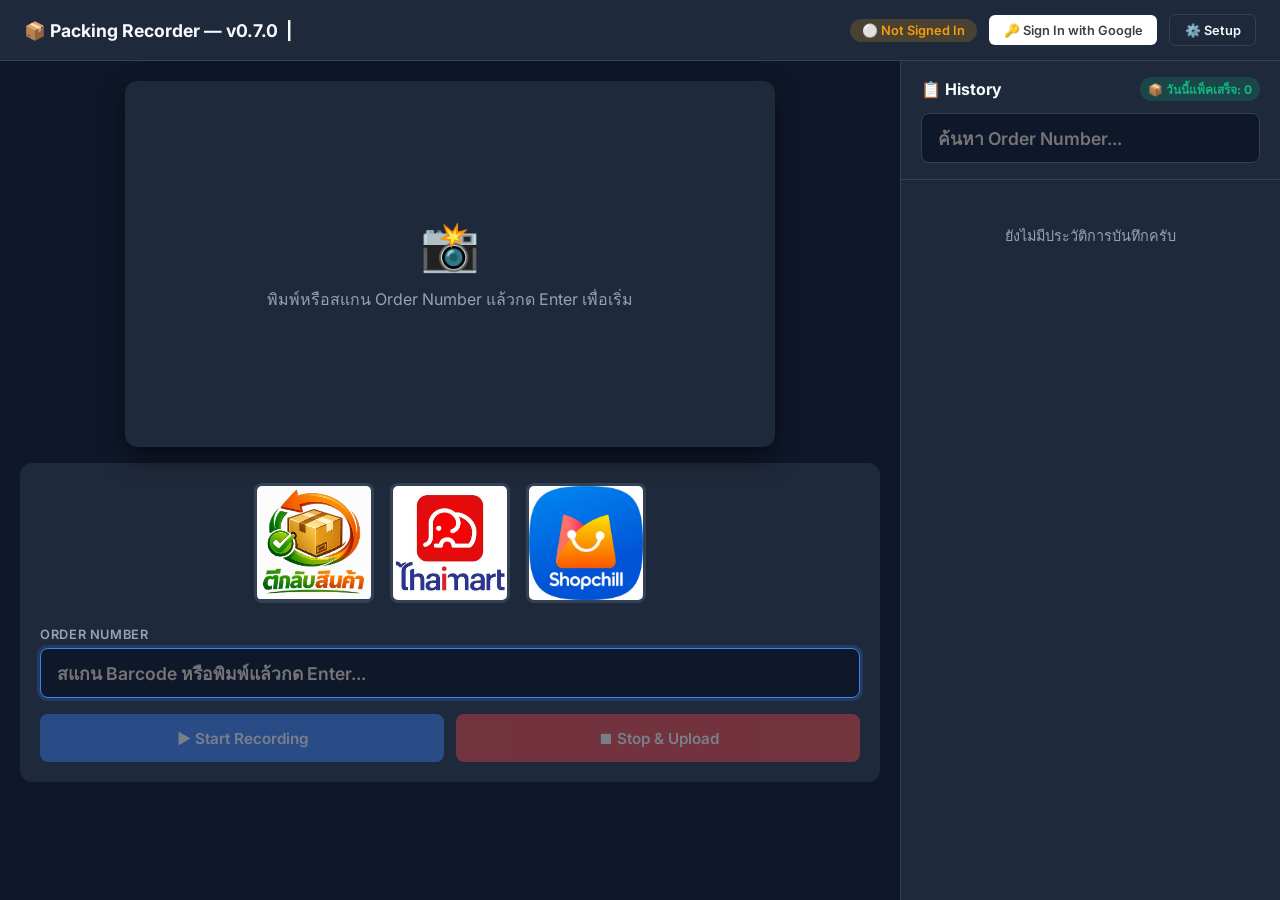
<file: index.html>
<!DOCTYPE html>
<html lang="th">
<head>
    <meta charset="UTF-8">
    <meta name="viewport" content="width=device-width, initial-scale=1.0">
    <title>📦 Packing Recorder (v0.7.0)</title>
    <link href="https://fonts.googleapis.com/css2?family=Inter:wght@400;500;600;700&display=swap" rel="stylesheet">
    <style>
        :root {
            --bg: #0f172a;
            --surface: #1e293b;
            --surface2: #334155;
            --border: #334155;
            --text: #f8fafc;
            --text2: #94a3b8;
            --accent: #3b82f6;
            --accent2: #2563eb;
            --danger: #ef4444;
            --danger2: #dc2626;
            --success: #10b981;
            --warning: #f59e0b;
        }
        * { box-sizing: border-box; margin: 0; padding: 0; }
        body {
            font-family: 'Inter', sans-serif;
            background: var(--bg);
            color: var(--text);
            display: flex;
            flex-direction: column;
            height: 100vh;
            overflow: hidden;
        }

        /* Header */
        .header {
            display: flex;
            justify-content: space-between;
            align-items: center;
            padding: 0.9rem 1.5rem;
            background: var(--surface);
            border-bottom: 1px solid var(--border);
            flex-shrink: 0;
        }
        .logo { font-size: 1.1rem; font-weight: 700; }
        .header-right { display: flex; align-items: center; gap: 0.75rem; }
        .badge {
            padding: 0.25rem 0.75rem;
            border-radius: 9999px;
            font-size: 0.8rem;
            font-weight: 600;
        }
        .badge-warn { background: rgba(245,158,11,.2); color: var(--warning); }
        .badge-ok { background: rgba(16,185,129,.2); color: var(--success); }

        /* Layout */
        .app { display: flex; flex: 1; overflow: hidden; }

        /* Left Panel */
        .left {
            flex: 2;
            display: flex;
            flex-direction: column;
            padding: 1.25rem;
            gap: 1rem;
            overflow-y: auto;
        }

        /* Camera Box */
        .camera-box {
            position: relative;
            width: 100%;
            max-width: 650px;
            margin: 0 auto;
            aspect-ratio: 16/9;
            background: #000;
            border-radius: 12px;
            overflow: hidden;
            box-shadow: 0 10px 25px rgba(0,0,0,.5);
        }
        #raw-video { display: none; }
        #preview-canvas { width: 100%; height: 100%; display: block; }
        .cam-placeholder {
            position: absolute; inset: 0;
            display: flex; flex-direction: column;
            align-items: center; justify-content: center;
            background: var(--surface);
            color: var(--text2);
            gap: 0.75rem;
            font-size: 1rem;
            z-index: 2;
        }
        .cam-placeholder .icon { font-size: 3rem; }
        .cam-placeholder.hidden { display: none; }
        .rec-indicator {
            position: absolute;
            top: 1rem; left: 1rem;
            background: rgba(0,0,0,.7);
            color: white;
            padding: 0.4rem 0.9rem;
            border-radius: 8px;
            font-weight: 600;
            display: flex;
            align-items: center;
            gap: 0.5rem;
            z-index: 5;
            backdrop-filter: blur(4px);
        }
        .rec-indicator.hidden { display: none; }
        .dot {
            width: 10px; height: 10px;
            background: var(--danger);
            border-radius: 50%;
            animation: pulse 1.5s infinite;
        }
        @keyframes pulse {
            0% { box-shadow: 0 0 0 0 rgba(239,68,68,.7); }
            70% { box-shadow: 0 0 0 8px rgba(239,68,68,0); }
            100% { box-shadow: 0 0 0 0 rgba(239,68,68,0); }
        }

        /* Controls */
        .controls {
            background: var(--surface);
            border-radius: 12px;
            padding: 1.25rem;
            display: flex;
            flex-direction: column;
            gap: 1rem;
        }
        .field label {
            display: block;
            font-size: 0.8rem;
            font-weight: 600;
            color: var(--text2);
            text-transform: uppercase;
            letter-spacing: .05em;
            margin-bottom: 0.4rem;
        }
        input[type=text] {
            width: 100%;
            background: var(--bg);
            border: 1.5px solid var(--border);
            color: var(--text);
            padding: 0.85rem 1rem;
            border-radius: 8px;
            font-size: 1.1rem;
            font-weight: 600;
            font-family: inherit;
            transition: border-color .2s, box-shadow .2s;
        }
        input[type=text]:focus {
            outline: none;
            border-color: var(--accent);
            box-shadow: 0 0 0 3px rgba(59,130,246,.2);
        }
        input:disabled { opacity: .5; cursor: not-allowed; }

        /* Marketplace Selector */
        .marketplace-selector {
            display: flex;
            gap: 1rem;
            margin-bottom: 0.5rem;
            justify-content: center;
        }
        .mp-option {
            flex: 1;
            max-width: 120px;
            cursor: pointer;
            border: 3px solid transparent;
            border-radius: 8px;
            overflow: hidden;
            transition: all 0.2s ease;
            background: var(--surface2);
            position: relative;
        }
        .mp-option img {
            width: 100%;
            height: auto;
            display: block;
        }
        .mp-option:hover {
            transform: translateY(-2px);
            box-shadow: 0 4px 12px rgba(0,0,0,0.3);
        }
        .mp-option.selected {
            border-color: var(--accent);
            box-shadow: 0 0 0 2px var(--accent);
        }
        .mp-option.selected::after {
            content: '✓';
            position: absolute;
            top: 4px;
            right: 4px;
            background: var(--accent);
            color: white;
            width: 20px;
            height: 20px;
            border-radius: 50%;
            display: flex;
            align-items: center;
            justify-content: center;
            font-size: 12px;
            font-weight: bold;
        }

        .btn-row { display: flex; gap: 0.75rem; }
        .btn {
            flex: 1;
            display: flex; align-items: center; justify-content: center;
            gap: 0.5rem;
            padding: 0.9rem;
            border: none; border-radius: 8px;
            font-size: 0.95rem; font-weight: 600;
            cursor: pointer; font-family: inherit;
            transition: all .15s;
        }
        .btn:disabled { opacity: .4; cursor: not-allowed; transform: none !important; }
        .btn-primary { background: var(--accent); color: #fff; }
        .btn-primary:not(:disabled):hover { background: var(--accent2); transform: translateY(-1px); }
        .btn-danger { background: var(--danger); color: #fff; }
        .btn-danger:not(:disabled):hover { background: var(--danger2); transform: translateY(-1px); }
        .btn-sm {
            padding: 0.45rem 0.9rem;
            font-size: 0.8rem;
            flex: none;
            border: none; border-radius: 6px;
            cursor: pointer; font-family: inherit; font-weight: 600;
            transition: all .15s;
        }
        .btn-outline {
            background: transparent;
            border: 1px solid var(--border);
            color: var(--text);
        }
        .btn-outline:hover { background: var(--surface2); }
        .btn-google {
            background: #fff;
            color: #3c4043;
        }
        .btn-google:hover { background: #f8f9fa; }

        .upload-box {
            display: flex; align-items: center; gap: 0.75rem;
            padding: 0.85rem 1rem;
            border-radius: 8px;
            font-weight: 500;
            font-size: 0.9rem;
            position: relative;
            overflow: hidden;
        }
        .upload-box.hidden { display: none; }
        .upload-box.uploading { background: rgba(59,130,246,.1); border: 1px solid rgba(59,130,246,.2); color: var(--accent); }
        .upload-box.success { background: rgba(16,185,129,.1); border: 1px solid rgba(16,185,129,.2); color: var(--success); }
        .upload-box.error { background: rgba(239,68,68,.1); border: 1px solid rgba(239,68,68,.2); color: var(--danger); }
        .upload-progress-bar {
            position: absolute;
            bottom: 0; left: 0;
            height: 4px;
            background-color: var(--accent);
            width: 0%;
            transition: width 0.3s linear;
        }
        .spinner {
            width: 18px; height: 18px; flex-shrink: 0;
            border: 2.5px solid rgba(59,130,246,.3);
            border-top-color: var(--accent);
            border-radius: 50%;
            animation: spin 1s linear infinite;
        }
        @keyframes spin { to { transform: rotate(360deg); } }

        /* Right Panel */
        .right {
            width: 380px; flex-shrink: 0;
            background: var(--surface);
            border-left: 1px solid var(--border);
            display: flex; flex-direction: column;
        }
        .history-head {
            padding: 1rem 1.25rem;
            border-bottom: 1px solid var(--border);
        }
        .history-head h2 { font-size: 1rem; margin-bottom: 0.75rem; }
        .history-list {
            flex: 1; overflow-y: auto;
            padding: 0.75rem;
            display: flex; flex-direction: column; gap: 0.4rem;
        }
        .date-label {
            font-size: 0.7rem; font-weight: 700;
            color: var(--text2); text-transform: uppercase;
            letter-spacing: .06em;
            padding: 0.5rem 0.25rem 0.25rem;
        }
        .hist-item {
            background: var(--bg);
            border: 1px solid var(--border);
            border-radius: 8px;
            padding: 0.75rem;
            transition: border-color .15s;
        }
        .hist-item:hover { border-color: var(--accent); }
        .hist-top { display: flex; justify-content: space-between; align-items: center; margin-bottom: 0.3rem; }
        .hist-order { font-weight: 700; font-size: 0.9rem; }
        .hist-badge { font-size: 0.7rem; padding: 0.15rem 0.5rem; border-radius: 9999px; font-weight: 700; }
        .hist-badge.success { background: rgba(16,185,129,.2); color: var(--success); }
        .hist-badge.uploading { background: rgba(59,130,246,.2); color: var(--accent); }
        .hist-badge.failed { background: rgba(239,68,68,.2); color: var(--danger); }
        .hist-badge.pending { background: rgba(245,158,11,.2); color: var(--warning); }
        .hist-meta { font-size: 0.78rem; color: var(--text2); margin-bottom: 0.5rem; }
        .hist-link { font-size: 0.8rem; color: var(--accent); text-decoration: none; font-weight: 600; }
        .hist-link:hover { text-decoration: underline; }
        .empty { text-align: center; padding: 2rem; color: var(--text2); font-size: 0.9rem; }

        /* Auth Modal */
        .modal-bg {
            position: fixed; inset: 0;
            background: rgba(0,0,0,.75);
            display: flex; align-items: center; justify-content: center;
            z-index: 100;
            backdrop-filter: blur(4px);
        }
        .modal-bg.hidden { display: none; }
        .modal {
            background: var(--surface);
            border-radius: 16px;
            width: 90%; max-width: 440px;
            overflow: hidden;
            box-shadow: 0 25px 50px rgba(0,0,0,.5);
        }
        .modal-head {
            padding: 1.25rem 1.5rem;
            border-bottom: 1px solid var(--border);
            display: flex; justify-content: space-between; align-items: center;
        }
        .modal-head h3 { font-size: 1rem; }
        .close-x { background: none; border: none; color: var(--text2); font-size: 1.4rem; cursor: pointer; line-height: 1; }
        .close-x:hover { color: var(--text); }
        .modal-body { padding: 1.5rem; }
        .modal-body p { color: var(--text2); font-size: 0.875rem; margin-bottom: 1rem; line-height: 1.6; }
        .modal-foot {
            padding: 1rem 1.5rem;
            border-top: 1px solid var(--border);
            display: flex; justify-content: flex-end; gap: 0.5rem;
        }

        /* Scrollbar */
        ::-webkit-scrollbar { width: 6px; }
        ::-webkit-scrollbar-track { background: transparent; }
        ::-webkit-scrollbar-thumb { background: var(--border); border-radius: 3px; }
    </style>
</head>
<body>

<!-- ===== HEADER ===== -->
<header class="header">
    <div class="logo">📦    Packing Recorder — v0.7.0 &nbsp;|&nbsp;</div>
    <div class="header-right">
        <span id="auth-badge" class="badge badge-warn">⚪ Not Signed In</span>
        <button id="sign-in-btn" class="btn-sm btn-google" onclick="doSignIn()">🔑 Sign In with Google</button>
        <button class="btn-sm btn-outline" onclick="openSettings()">⚙️ Setup</button>
    </div>
</header>

<!-- ===== MAIN ===== -->
<div class="app">

    <!-- LEFT: Camera + Controls -->
    <div class="left">

        <!-- Camera Preview -->
        <div class="camera-box">
            <video id="raw-video" autoplay playsinline muted></video>
            <canvas id="preview-canvas" width="1280" height="720"></canvas>
            <div id="cam-placeholder" class="cam-placeholder">
                <div class="icon">📸</div>
                <div>พิมพ์หรือสแกน Order Number แล้วกด Enter เพื่อเริ่ม</div>
            </div>
            <div id="rec-indicator" class="rec-indicator hidden">
                <span class="dot"></span>
                🔴 Recording &nbsp;<span id="duration">00:00</span>
            </div>
        </div>

        <!-- Controls -->
        <div class="controls">
            <!-- Marketplace Selector -->
            <div class="marketplace-selector" id="mp-selector">
                <div class="mp-option" data-type="return"><img src="logo/return.jpg" alt="Return"></div>
                <div class="mp-option" data-type="thaimart"><img src="logo/thaimart.jpg" alt="Thaimart"></div>
                <div class="mp-option" data-type="shopchill"><img src="logo/shopchill.jpg" alt="Shopchill"></div>
            </div>

            <div class="field">
                <label>Order Number</label>
                <input id="order-input" type="text"
                    placeholder="สแกน Barcode หรือพิมพ์แล้วกด Enter..."
                    autocomplete="off" autofocus>
            </div>
            <div class="btn-row">
                <button id="start-btn" class="btn btn-primary" disabled onclick="startRecording()">
                    ▶ Start Recording
                </button>
                <button id="stop-btn" class="btn btn-danger" disabled onclick="stopRecording()">
                    ⏹ Stop &amp; Upload
                </button>
            </div>
            <div id="upload-box" class="upload-box hidden"></div>
        </div>
    </div>

    <!-- RIGHT: History -->
    <div class="right">
        <div class="history-head">
            <div style="display: flex; justify-content: space-between; align-items: center; margin-bottom: 0.75rem;">
                <h2 style="margin: 0;">📋 History</h2>
                <span id="daily-count" class="hist-badge success" style="font-size: 0.75rem;">📦 วันนี้: 0</span>
            </div>
            <input type="text" id="search-input" placeholder="ค้นหา Order Number..."
                oninput="renderHistory(this.value)">
        </div>
        <div class="history-list" id="history-list">
            <div class="empty">Loading...</div>
        </div>
    </div>
</div>

<!-- ===== SETTINGS MODAL ===== -->
<div id="settings-modal" class="modal-bg hidden">
    <div class="modal">
        <div class="modal-head">
            <h3>⚙️ Google Drive Setup</h3>
            <button class="close-x" onclick="closeSettings()">×</button>
        </div>
        <div class="modal-body">
            <p>ใส่ Google OAuth2 Client ID เพื่อให้แอปสามารถอัปโหลดวิดีโอขึ้น Google Drive ได้ครับ</p>
            <div class="field">
                <label>Google Client ID</label>
                <input type="text" id="client-id-input" placeholder="xxx.apps.googleusercontent.com">
            </div>
        </div>
        <div class="modal-foot">
            <button class="btn-sm btn-outline" onclick="closeSettings()">Cancel</button>
            <button class="btn-sm btn-primary" onclick="saveSettings()">💾 Save & Reload</button>
        </div>
    </div>
</div>

<!-- ===== GOOGLE SCRIPTS ===== -->
<script src="https://apis.google.com/js/api.js"></script>
<script src="https://accounts.google.com/gsi/client"></script>

<script>
// ============================================================
//  CONFIG
// ============================================================
const ROOT_FOLDER_ID = '1uKbeRbBONdq1aFMwIs94yfd4WXwG_fCj';
const DEFAULT_CLIENT_ID = '277747309803-jvqfskqkehph1mmnamjbdh04vuagbj4m.apps.googleusercontent.com';

function getClientId() {
    return localStorage.getItem('gcp_client_id') || DEFAULT_CLIENT_ID;
}

// ============================================================
//  STATE
// ============================================================
let accessToken = null;
let tokenClient = null;
let gapiReady = false;
let mediaRecorder = null;
let recordedChunks = [];
let isRecording = false;
let startTime = null;
let durationTimer = null;
let currentOrderNo = '';
let selectedMarketplace = null; // เก็บค่า marketplace ที่ถูกเลือก
let tokenExpiresAt = 0;          // เวลาที่ access token จะหมดอายุ (ms)
let tokenWaiters = [];           // promise ที่รอผลการขอ token
let tokenRefreshPromise = null;  // การต่ออายุที่กำลังทำอยู่ (finalize จะรอให้เสร็จก่อนอัปโหลด)
let pendingUploads = [];         // วิดีโอที่รออัปโหลด เพราะไม่มี token / token หมดอายุ
let isFlushing = false;

const TOKEN_REFRESH_BEFORE_MS = 10 * 60 * 1000; // ต่ออายุเมื่อเหลือน้อยกว่า 10 นาที

// ============================================================
//  INDEXEDDB
// ============================================================
let db = null;
function openDB() {
    return new Promise((res, rej) => {
        const req = indexedDB.open('PackingRecorderDB', 1);
        req.onupgradeneeded = e => {
            const d = e.target.result;
            if (!d.objectStoreNames.contains('videos')) {
                const s = d.createObjectStore('videos', { keyPath: 'id', autoIncrement: true });
                s.createIndex('order_no', 'order_no', { unique: false });
            }
        };
        req.onsuccess = e => { db = e.target.result; res(db); };
        req.onerror = e => rej(e.target.error);
    });
}
function dbAdd(data) {
    return new Promise((res, rej) => {
        const tx = db.transaction('videos', 'readwrite');
        const req = tx.objectStore('videos').add({ ...data, created_at: new Date().toISOString() });
        req.onsuccess = e => res(e.target.result);
        req.onerror = e => rej(e.target.error);
    });
}
function dbUpdate(id, updates) {
    return new Promise((res, rej) => {
        const tx = db.transaction('videos', 'readwrite');
        const store = tx.objectStore('videos');
        const get = store.get(id);
        get.onsuccess = e => {
            const rec = { ...e.target.result, ...updates };
            const put = store.put(rec);
            put.onsuccess = () => res(rec);
            put.onerror = e2 => rej(e2.target.error);
        };
        get.onerror = e => rej(e.target.error);
    });
}
function dbGetAll() {
    return new Promise((res, rej) => {
        const tx = db.transaction('videos', 'readonly');
        const req = tx.objectStore('videos').getAll();
        req.onsuccess = e => res(e.target.result.sort((a, b) => new Date(b.created_at) - new Date(a.created_at)));
        req.onerror = e => rej(e.target.error);
    });
}
function dbClearOld() {
    return new Promise((res, rej) => {
        const tx = db.transaction('videos', 'readwrite');
        const store = tx.objectStore('videos');
        const req = store.getAll();
        req.onsuccess = e => {
            const now = Date.now();
            const threeDays = 3 * 24 * 60 * 60 * 1000; // 3 days
            e.target.result.forEach(v => {
                if (now - new Date(v.created_at).getTime() > threeDays) {
                    store.delete(v.id);
                }
            });
            res();
        };
        req.onerror = e => rej(e.target.error);
    });
}

// ============================================================
//  GOOGLE AUTH
// ============================================================
function waitForGoogle() {
    return new Promise(res => {
        const check = () => {
            if (window.google && window.gapi) res();
            else setTimeout(check, 100);
        };
        check();
    });
}

async function initAuth() {
    await waitForGoogle();

    // Init GAPI Drive client
    await new Promise(res => gapi.load('client', res));
    await gapi.client.init({
        discoveryDocs: ['https://www.googleapis.com/discovery/v1/apis/drive/v3/rest']
    });
    gapiReady = true;

    // Init token client
    tokenClient = google.accounts.oauth2.initTokenClient({
        client_id: getClientId(),
        scope: 'https://www.googleapis.com/auth/drive.file',
        callback: resp => {
            if (resp.error) {
                console.error('Auth error:', resp);
                if (!isTokenValid()) setAuthUI(false);
                resolveTokenWaiters(false);
                return;
            }
            accessToken = resp.access_token;
            tokenExpiresAt = Date.now() + (Number(resp.expires_in) || 3600) * 1000;
            setAuthUI(true);
            resolveTokenWaiters(true);
            flushPendingUploads(); // อัปโหลดวิดีโอที่ค้างไว้ (ถ้ามี)
        },
        // ป๊อปอัปถูกบล็อก / ผู้ใช้ปิดหน้าต่าง
        error_callback: err => {
            console.warn('Auth popup error:', err);
            resolveTokenWaiters(false);
        }
    });

    // Try silent login first (works if user already consented)
    requestToken('');

    // เฝ้าดูอายุ token: หมดแล้วให้ป้ายเปลี่ยนสถานะทันที
    // (การสแกนครั้งถัดไปจะขอ token ใหม่ให้อัตโนมัติ)
    setInterval(() => {
        if (accessToken && !isTokenValid()) {
            accessToken = null;
            setAuthUI(false, true);
        }
    }, 30 * 1000);
}

// ------------------------------------------------------------
//  TOKEN AUTO-REFRESH
//  Google ให้ access token อายุ 1 ชั่วโมง และเบราว์เซอร์จะบล็อกป๊อปอัป
//  ที่ไม่ได้เกิดจากการกด/สแกนของผู้ใช้ จึงต่ออายุตอนพนักงาน "ยิงบาร์โค้ด"
//  และตอน "กดหยุดบันทึก" (prompt: '' = ไม่ถามซ้ำ หน้าต่างจะเด้งแล้วปิดเอง)
// ------------------------------------------------------------
function isTokenValid() {
    return !!accessToken && Date.now() < tokenExpiresAt;
}

function isTokenFresh() {
    return !!accessToken && tokenExpiresAt - Date.now() > TOKEN_REFRESH_BEFORE_MS;
}

function resolveTokenWaiters(ok) {
    const waiters = tokenWaiters;
    tokenWaiters = [];
    waiters.forEach(w => w(ok));
}

function requestToken(prompt) {
    return new Promise(resolve => {
        if (!tokenClient) { resolve(false); return; }
        tokenWaiters.push(resolve);
        // กันค้าง: ถ้าไม่มีผลกลับมาภายใน 2 นาที ถือว่าไม่สำเร็จ
        setTimeout(() => {
            const i = tokenWaiters.indexOf(resolve);
            if (i >= 0) { tokenWaiters.splice(i, 1); resolve(false); }
        }, 2 * 60 * 1000);
        if (tokenWaiters.length === 1) tokenClient.requestAccessToken({ prompt });
    });
}

// ต้องเรียกแบบ synchronous ภายใน event ของผู้ใช้ (keydown/click) เพื่อไม่ให้ป๊อปอัปโดนบล็อก
function refreshTokenIfNeeded() {
    if (isTokenFresh() || !tokenClient) return Promise.resolve(isTokenValid());
    if (!tokenRefreshPromise) {
        tokenRefreshPromise = requestToken('').finally(() => { tokenRefreshPromise = null; });
    }
    return tokenRefreshPromise;
}

function doSignIn() {
    if (!tokenClient) {
        alert('ระบบยังโหลดไม่เสร็จ กรุณารอสักครู่แล้วลองใหม่ครับ');
        return;
    }
    // เรียกตรงเสมอ (ไม่รอคิว) เพื่อให้หน้าต่างเลือกบัญชีเปิดทันที ผลจะไปที่ callback เดียวกัน
    tokenClient.requestAccessToken({ prompt: 'select_account' });
}

function setAuthUI(ok, expired = false) {
    const badge = document.getElementById('auth-badge');
    const btn = document.getElementById('sign-in-btn');
    if (ok) {
        badge.textContent = '🟢 Authenticated';
        badge.className = 'badge badge-ok';
        btn.style.display = 'none';
    } else {
        badge.textContent = expired ? '🟠 Session หมดอายุ (สแกนครั้งถัดไปจะต่ออายุให้)' : '⚪ Not Signed In';
        badge.className = 'badge badge-warn';
        btn.style.display = '';
    }
}

// ============================================================
//  SETTINGS
// ============================================================
function openSettings() {
    document.getElementById('client-id-input').value = getClientId();
    document.getElementById('settings-modal').classList.remove('hidden');
}
function closeSettings() {
    document.getElementById('settings-modal').classList.add('hidden');
}
function saveSettings() {
    const val = document.getElementById('client-id-input').value.trim();
    if (!val) { alert('กรุณาใส่ Client ID ครับ'); return; }
    localStorage.setItem('gcp_client_id', val);
    location.reload();
}

// ============================================================
//  CANVAS / OVERLAY (ส่วนจัดการภาพจากกล้องและวาดลายน้ำ)
//  - ทำหน้าที่ดึงภาพจากกล้องมาแสดงผล
//  - นำข้อความ Order และ วันเวลา มาวาดทับลงบนวิดีโอ (Burn-in)
// ============================================================
const rawVideo = document.getElementById('raw-video');
const canvas = document.getElementById('preview-canvas');
const ctx = canvas.getContext('2d');

function drawLoop() {
    if (rawVideo.readyState >= 2 && !rawVideo.paused) {
        ctx.drawImage(rawVideo, 0, 0, canvas.width, canvas.height);
        drawOverlay();
    }
    requestAnimationFrame(drawLoop);
}

function drawOverlay() {
    if (!isRecording) return;
    const orderText = 'Order : ' + currentOrderNo;
    const now = new Date();
    const pad = n => String(n).padStart(2, '0');
    const dateStr = `${now.getFullYear()}-${pad(now.getMonth()+1)}-${pad(now.getDate())}`;
    const timeStr = `${pad(now.getHours())}:${pad(now.getMinutes())}:${pad(now.getSeconds())}`;
    const timeText = dateStr + ' ' + timeStr;

    const W = canvas.width, H = canvas.height;
    const pad16 = 16, lineH = 30, boxW = 320, boxH = 74;

    ctx.save();
    ctx.fillStyle = 'rgba(0,0,0,0.65)';
    ctx.beginPath();
    ctx.roundRect(W - boxW - pad16, H - boxH - pad16, boxW, boxH, 6);
    ctx.fill();

    ctx.fillStyle = '#fff';
    ctx.font = 'bold 20px Inter, sans-serif';
    ctx.textAlign = 'right';
    ctx.fillText(orderText, W - pad16 - 8, H - pad16 - boxH + 24);
    ctx.font = '17px Inter, sans-serif';
    ctx.fillStyle = '#cbd5e1';
    ctx.fillText(timeText, W - pad16 - 8, H - pad16 - 8);

    // Red border while recording
    ctx.strokeStyle = 'rgba(239,68,68,0.8)';
    ctx.lineWidth = 5;
    ctx.strokeRect(2.5, 2.5, W-5, H-5);
    ctx.restore();
}

// ============================================================
//  RECORDING (ส่วนควบคุมการเริ่มและหยุดบันทึกวิดีโอ)
//  - เริ่มอัดวิดีโอเมื่อกดปุ่มหรือกด Enter ที่ช่อง Order
//  - จับเวลาการแพ็ค และสั่งหยุดเมื่อเสร็จสิ้น
// ============================================================
const orderInput = document.getElementById('order-input');
const startBtn   = document.getElementById('start-btn');
const stopBtn    = document.getElementById('stop-btn');
const placeholder = document.getElementById('cam-placeholder');
const recIndicator = document.getElementById('rec-indicator');
const durationEl = document.getElementById('duration');

// Marketplace Selection Logic
const mpOptions = document.querySelectorAll('.mp-option');
mpOptions.forEach(opt => {
    opt.addEventListener('click', () => {
        mpOptions.forEach(o => o.classList.remove('selected'));
        opt.classList.add('selected');
        selectedMarketplace = opt.dataset.type;
        orderInput.focus();
    });
});

// Enforce selection before scanning
orderInput.addEventListener('keydown', e => {
    // Check if marketplace is selected before typing
    if (!selectedMarketplace && e.key !== 'Tab') {
        e.preventDefault();
        alert('กรุณาเลือกรูปแบบงานแพ็คสินค้า (โลโก้) ก่อนสแกนหรือพิมพ์เลขคำสั่งซื้อครับ');
        orderInput.blur();
        return;
    }

    if (e.key === 'Enter' && orderInput.value.trim() && !isRecording) {
        e.preventDefault();
        startRecording();
    }
});

orderInput.addEventListener('input', () => {
    if (!selectedMarketplace) {
        orderInput.value = '';
        alert('กรุณาเลือกรูปแบบงานแพ็คสินค้า (โลโก้) ก่อนสแกนหรือพิมพ์เลขคำสั่งซื้อครับ');
        orderInput.blur();
        return;
    }
    startBtn.disabled = orderInput.value.trim() === '' || isRecording;
});

async function startRecording() {
    const orderNo = orderInput.value.trim();
    if (!orderNo || isRecording) return;

    // ต่ออายุ token ตอนนี้เลย (อยู่ใน event ยิงบาร์โค้ด/กดปุ่ม ป๊อปอัปจะไม่โดนบล็อก) ไม่ต้องรอ
    refreshTokenIfNeeded();

    currentOrderNo = orderNo;
    startBtn.disabled = true;
    orderInput.disabled = true;
    placeholder.innerHTML = '<div class="icon">⏳</div><div>กำลังเปิดกล้อง...</div>';

    try {
        const stream = await navigator.mediaDevices.getUserMedia({
            video: { width: { ideal: 1280 }, height: { ideal: 720 }, frameRate: { ideal: 15, max: 15 } },
            audio: false
        });
        rawVideo.srcObject = stream;
        await rawVideo.play();
        placeholder.classList.add('hidden');

        // MediaRecorder from canvas
        const canvasStream = canvas.captureStream(15);
        let mime = 'video/mp4; codecs=avc1.42E01E,opus';
        if (!MediaRecorder.isTypeSupported(mime)) mime = 'video/mp4';
        if (!MediaRecorder.isTypeSupported(mime)) mime = 'video/webm; codecs=vp9';
        if (!MediaRecorder.isTypeSupported(mime)) mime = 'video/webm; codecs=vp8';
        if (!MediaRecorder.isTypeSupported(mime)) mime = 'video/webm';

        recordedChunks = [];
        mediaRecorder = new MediaRecorder(canvasStream, { mimeType: mime, videoBitsPerSecond: 2_500_000 });
        mediaRecorder.ondataavailable = e => { if (e.data.size > 0) recordedChunks.push(e.data); };
        mediaRecorder.onstop = () => finalize(orderNo);
        mediaRecorder.start(1000); // collect chunk every 1 sec

        isRecording = true;
        startTime = Date.now();
        stopBtn.disabled = false;
        recIndicator.classList.remove('hidden');
        durationTimer = setInterval(updateDuration, 1000);
        updateDuration();

    } catch (err) {
        console.error(err);
        alert('ไม่สามารถเปิดกล้องได้: ' + err.message);
        placeholder.innerHTML = '<div class="icon">❌</div><div>เปิดกล้องไม่ได้ ลองใหม่อีกครั้ง</div>';
        startBtn.disabled = false;
        orderInput.disabled = false;
    }
}

function updateDuration() {
    const s = Math.floor((Date.now() - startTime) / 1000);
    durationEl.textContent = String(Math.floor(s/60)).padStart(2,'0') + ':' + String(s%60).padStart(2,'0');
}

function stopRecording() {
    if (!mediaRecorder || !isRecording) return;
    // เผื่ออัดนานจน token ใกล้หมด → ต่ออายุตอนกดหยุด ก่อนเริ่มอัปโหลด
    refreshTokenIfNeeded();
    mediaRecorder.stop();
    isRecording = false;
    clearInterval(durationTimer);

    // Stop camera
    rawVideo.srcObject?.getTracks().forEach(t => t.stop());
    rawVideo.srcObject = null;

    stopBtn.disabled = true;
    recIndicator.classList.add('hidden');
    placeholder.classList.remove('hidden');
    placeholder.innerHTML = '<div class="icon">📸</div><div>พิมพ์หรือสแกน Order Number แล้วกด Enter เพื่อเริ่ม</div>';
    ctx.fillStyle = '#0f172a';
    ctx.fillRect(0, 0, canvas.width, canvas.height);
}

// ============================================================
//  FINALIZE & UPLOAD (ส่วนรวบรวมไฟล์และอัปโหลด)
//  - นำไฟล์วิดีโอที่แพ็คเสร็จมาเตรียมเป็นก้อน (Blob)
//  - บันทึกลงฐานข้อมูล History ในเครื่อง (IndexedDB)
//  - ส่งไฟล์ไปเก็บที่ Google Drive แบบอัตโนมัติ
// ============================================================
async function finalize(orderNo) {
    const durationSec = Math.floor((Date.now() - startTime) / 1000);
    const now = new Date(startTime);
    const pad = n => String(n).padStart(2, '0');
    const yyyy = now.getFullYear(), mm = pad(now.getMonth()+1), dd = pad(now.getDate());
    const safeOrder = orderNo.replace(/[^a-zA-Z0-9\-]/g, '_');
    
    // Determine actual file extension based on recorder config
    const recordedMime = mediaRecorder ? mediaRecorder.mimeType : 'video/webm';
    const isMP4 = recordedMime.includes('mp4');
    const fileExt = isMP4 ? 'mp4' : 'webm';
    const blobType = isMP4 ? 'video/mp4' : 'video/webm';

    // Use selected marketplace as prefix
    const prefix = selectedMarketplace || 'unknown';
    const fileName = `${prefix}_${yyyy}_${mm}_${dd}_${safeOrder}.${fileExt}`;
    const blob = new Blob(recordedChunks, { type: blobType });

    // Save to DB first
    const recId = await dbAdd({
        order_no: orderNo, file_name: fileName,
        drive_file_id: null, drive_url: null,
        start_time: new Date(startTime).toISOString(),
        end_time: new Date().toISOString(),
        duration_seconds: durationSec,
        status: 'UPLOADING'
    });
    await renderHistory();

    showUpload('uploading', `⏫ กำลังอัปโหลด ${fileName}...`);

    // รอการต่ออายุ token ที่สั่งไว้ตอนกดหยุด (ถ้ามี) ให้เสร็จก่อน
    if (tokenRefreshPromise) await tokenRefreshPromise;

    const result = await uploadRecord({ blob, fileName, recId, yyyy, mm, dd });
    if (result !== 'failed') { // สำเร็จ หรือเข้าคิวรออัปโหลดแล้ว → พร้อมสแกนออเดอร์ถัดไป
        orderInput.value = '';
        startBtn.disabled = true;
    }
    orderInput.disabled = false;
    await renderHistory();
}

// อัปโหลด 1 วิดีโอ — ถ้าไม่มี token หรือเจอ 401 จะเก็บไว้ในคิว
// แล้วอัปโหลดให้อัตโนมัติทันทีที่ได้ token ใหม่ (สแกนครั้งถัดไป หรือกด Sign In)
async function uploadRecord(item) {
    const { blob, fileName, recId, yyyy, mm, dd } = item;

    if (!isTokenValid()) {
        queuePendingUpload(item);
        return 'queued';
    }

    try {
        const folderId = await ensureDateFolders(yyyy, mm, dd);
        const result = await uploadToDrive(blob, fileName, folderId);
        await dbUpdate(recId, { status: 'SUCCESS', drive_file_id: result.id, drive_url: result.webViewLink });
        showUpload('success', `✅ Upload สำเร็จ! ${fileName}`);
        return 'ok';
    } catch (err) {
        console.error('Upload error:', err);
        if (String(err.message).includes('AuthExpired')) {
            accessToken = null;
            tokenExpiresAt = 0;
            setAuthUI(false, true);
            queuePendingUpload(item);
            return 'queued';
        }
        await dbUpdate(recId, { status: 'FAILED' });
        showUpload('error', '❌ Upload ล้มเหลว — ' + err.message);
        return 'failed';
    }
}

function queuePendingUpload(item) {
    if (!pendingUploads.includes(item)) pendingUploads.push(item);
    dbUpdate(item.recId, { status: 'PENDING' }).then(() => renderHistory());
    showUpload('error', `⏳ Session หมดอายุ — เก็บวิดีโอไว้แล้ว ${pendingUploads.length} รายการ จะอัปโหลดให้อัตโนมัติเมื่อสแกนออเดอร์ถัดไป (หรือกด Sign In) ห้ามปิดหน้านี้`);
}

async function flushPendingUploads() {
    if (isFlushing || pendingUploads.length === 0) return;
    isFlushing = true;
    try {
        while (pendingUploads.length > 0 && isTokenValid()) {
            const item = pendingUploads.shift();
            await dbUpdate(item.recId, { status: 'UPLOADING' });
            await renderHistory();
            showUpload('uploading', `⏫ กำลังอัปโหลดวิดีโอที่ค้างไว้ ${item.fileName}...`);
            const result = await uploadRecord(item);
            if (result !== 'ok') break; // ถ้าล้มเหลวอีก uploadRecord จัดการคิว/สถานะให้แล้ว
        }
    } finally {
        isFlushing = false;
        await renderHistory();
    }
}

// กันพนักงานปิดหน้าเว็บตอนยังมีวิดีโอค้างอัปโหลด
window.addEventListener('beforeunload', e => {
    if (isRecording || pendingUploads.length > 0 || isFlushing) {
        e.preventDefault();
        e.returnValue = '';
    }
});

function showUpload(type, msg, percent = 0) {
    const box = document.getElementById('upload-box');
    box.className = 'upload-box ' + type;
    if (type === 'uploading') {
        box.innerHTML = `
            <div class="upload-progress-bar" style="width: ${percent}%;"></div>
            <div class="spinner" style="position: relative; z-index: 2;"></div>
            <span style="position: relative; z-index: 2;">${msg}</span>
        `;
    } else {
        box.innerHTML = `<span style="position: relative; z-index: 2;">${msg}</span>`;
    }
}

// ============================================================
//  GOOGLE DRIVE HELPERS
// ============================================================
async function driveQuery(q) {
    const resp = await fetch(
        `https://www.googleapis.com/drive/v3/files?q=${encodeURIComponent(q)}&fields=files(id,name)&spaces=drive&corpora=allDrives&includeItemsFromAllDrives=true&supportsAllDrives=true`,
        { headers: { Authorization: 'Bearer ' + accessToken } }
    );
    if (resp.status === 401) throw new Error('AuthExpired');
    if (!resp.ok) throw new Error(`Drive query error: HTTP ${resp.status}`);
    const data = await resp.json();
    return data.files || [];
}

async function createFolder(name, parentId) {
    const resp = await fetch('https://www.googleapis.com/drive/v3/files?supportsAllDrives=true', {
        method: 'POST',
        headers: { Authorization: 'Bearer ' + accessToken, 'Content-Type': 'application/json' },
        body: JSON.stringify({ name, mimeType: 'application/vnd.google-apps.folder', parents: [parentId] })
    });
    if (resp.status === 401) throw new Error('AuthExpired');
    if (!resp.ok) throw new Error(`Drive create folder error: HTTP ${resp.status}`);
    const data = await resp.json();
    return data.id;
}

async function getOrCreate(name, parentId) {
    const q = `name='${name}' and '${parentId}' in parents and mimeType='application/vnd.google-apps.folder' and trashed=false`;
    const files = await driveQuery(q);
    if (files.length > 0) {
        console.log(`Folder "${name}" already exists → using it`);
        return files[0].id;
    }
    console.log(`Folder "${name}" not found → creating`);
    return await createFolder(name, parentId);
}

async function ensureDateFolders(yyyy, mm, dd) {
    const yearId  = await getOrCreate(yyyy, ROOT_FOLDER_ID);
    const monthId = await getOrCreate(mm, yearId);
    const dayId   = await getOrCreate(dd, monthId);
    return dayId;
}

async function uploadToDrive(blob, fileName, folderId) {
    return new Promise((resolve, reject) => {
        const meta = { name: fileName, parents: [folderId], mimeType: blob.type };
        const form = new FormData();
        form.append('metadata', new Blob([JSON.stringify(meta)], { type: 'application/json' }));
        form.append('file', blob);

        const uploadUrl = 'https://www.googleapis.com/upload/drive/v3/files?uploadType=multipart&fields=id,webViewLink&supportsAllDrives=true';
        const xhr = new XMLHttpRequest();
        xhr.open('POST', uploadUrl, true);
        xhr.setRequestHeader('Authorization', 'Bearer ' + accessToken);

        xhr.upload.onprogress = (event) => {
            if (event.lengthComputable) {
                const percent = Math.round((event.loaded / event.total) * 100);
                showUpload('uploading', `⏫ กำลังอัปโหลด ${fileName} (${percent}%)`, percent);
            }
        };

        xhr.onload = () => {
            if (xhr.status === 401) {
                reject(new Error('AuthExpired'));
            } else if (xhr.status >= 200 && xhr.status < 300) {
                try {
                    const resp = JSON.parse(xhr.responseText);
                    resolve(resp);
                } catch (e) {
                    reject(e);
                }
            } else {
                reject(new Error(`Upload error: ${xhr.statusText}`));
            }
        };

        xhr.onerror = () => reject(new Error('Network Error'));
        xhr.send(form);
    });
}

// ============================================================
//  HISTORY & DB (IndexedDB) (ส่วนฐานข้อมูลในเครื่องพนักงาน)
//  - เก็บประวัติว่าแพ็คออเดอร์ไหนไปแล้วบ้าง
//  - มีระบบลบประวัติเก่าเกิน 3 วันอัตโนมัติ (Cleanup)
// ============================================================
async function renderHistory(query = '') {
    const all = await dbGetAll();
    const list = document.getElementById('history-list');
    
    // Calculate today's successful uploads
    const todayStr = new Date().toISOString().split('T')[0];
    const todayCount = all.filter(v => v.created_at.startsWith(todayStr) && v.status === 'SUCCESS').length;
    document.getElementById('daily-count').textContent = `📦 วันนี้แพ็คเสร็จ: ${todayCount}`;

    const filtered = query
        ? all.filter(v => v.order_no.toLowerCase().includes(query.toLowerCase()))
        : all;

    if (!filtered.length) {
        list.innerHTML = '<div class="empty">ยังไม่มีประวัติการบันทึกครับ</div>';
        return;
    }

    let html = '', lastDate = '';
    filtered.forEach(v => {
        const d = v.created_at.split('T')[0];
        if (d !== lastDate) {
            lastDate = d;
            html += `<div class="date-label">${d}</div>`;
        }
        const m = String(Math.floor(v.duration_seconds/60)).padStart(2,'0');
        const s = String(v.duration_seconds%60).padStart(2,'0');
        const sc = v.status.toLowerCase();
        html += `
        <div class="hist-item">
            <div class="hist-top">
                <span class="hist-order">${v.order_no}</span>
                <span class="hist-badge ${sc}">${v.status}</span>
            </div>
            <div class="hist-meta">⏱ ${m}:${s} &nbsp;|&nbsp; ${v.file_name}</div>
            ${v.drive_url ? `<a href="${v.drive_url}" target="_blank" class="hist-link">↗ เปิดใน Google Drive</a>` : ''}
        </div>`;
    });
    list.innerHTML = html;
}

// ============================================================
//  BOOT
// ============================================================
(async () => {
    await openDB();
    await dbClearOld(); // Auto-delete history older than 3 days
    await renderHistory();
    drawLoop();
    initAuth(); // non-blocking — handles async gapi/google loading
})();
</script>
</body>
</html>
</file>
